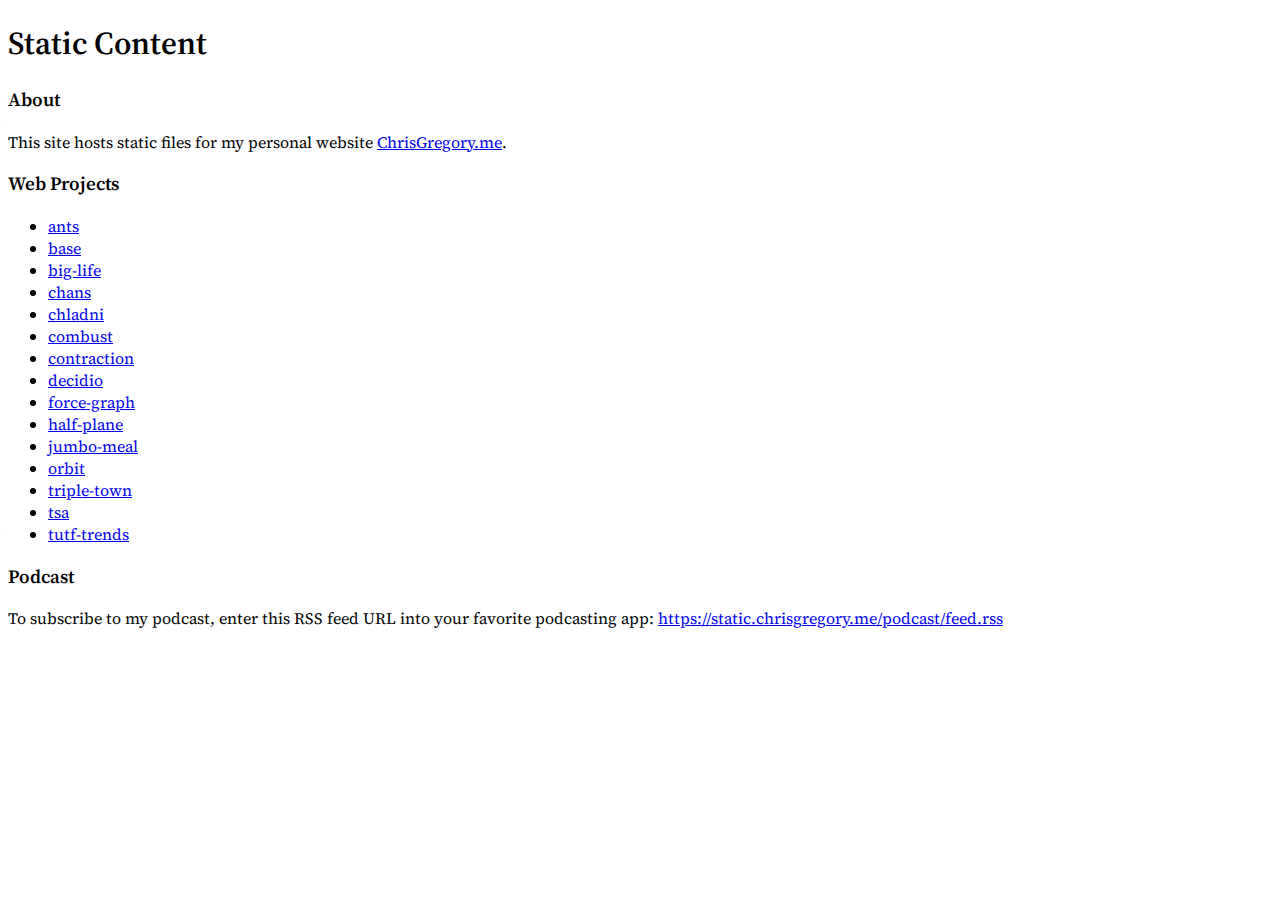
<file: index.html>
<!DOCTYPE html>
<html>
  <head>
    <link rel="preconnect" href="https://fonts.gstatic.com" />
    <link
      href="https://fonts.googleapis.com/css2?family=Source+Serif+Pro:wght@300;400;600&display=swap"
      rel="stylesheet"
    />

    <link rel="stylesheet" type="text/css" href="style.css" />
  </head>
  <body>
    <h1>Static Content</h1>
    <h3>About</h3>
    <p>
      This site hosts static files for my personal website <a href="https://www.chrisgregory.me">ChrisGregory.me</a>.
    </p>
    <h3>Web Projects</h3>
    <ul>
      <li><a href="https://static.chrisgregory.me/ants/demo">ants</a></li>
      <li><a href="https://static.chrisgregory.me/sub/base">base</a></li>
      <li><a href="https://static.chrisgregory.me/sub/big-life">big-life</a></li>
      <li><a href="https://static.chrisgregory.me/sub/chans">chans</a></li>
      <li><a href="https://static.chrisgregory.me/chladni/demo">chladni</a></li>
      <li><a href="https://static.chrisgregory.me/sub/combust">combust</a></li>
      <li><a href="https://static.chrisgregory.me/sub/contraction">contraction</a></li>
      <li><a href="https://static.chrisgregory.me/decidio/demo">decidio</a></li>
      <li><a href="https://static.chrisgregory.me/sub/force-graph">force-graph</a></li>
      <li><a href="https://static.chrisgregory.me/sub/half-plane">half-plane</a></li>
      <li><a href="https://static.chrisgregory.me/sub/jumbo-meal">jumbo-meal</a></li>
      <li><a href="https://static.chrisgregory.me/sub/orbit">orbit</a></li>
      <li><a href="https://static.chrisgregory.me/sub/triple-town">triple-town</a></li>
      <li><a href="https://static.chrisgregory.me/sub/tsa">tsa</a></li>
      <li><a href="https://static.chrisgregory.me/sub/tutf-trends">tutf-trends</a></li>
    </ul>
    <h3>Podcast</h3>
    <p>
      To subscribe to my podcast, enter this RSS feed URL into your favorite podcasting app:
      <a href="https://static.chrisgregory.me/podcast/feed.rss">https://static.chrisgregory.me/podcast/feed.rss</a>
    </p>
  </body>
</html>
</file>
<file: style.css>
* {
  font-family: "Source Serif Pro";
}

h1,
h2,
h3 {
  font-weight: 600;
}

p {
  font-weight: 400;
}
</file>
